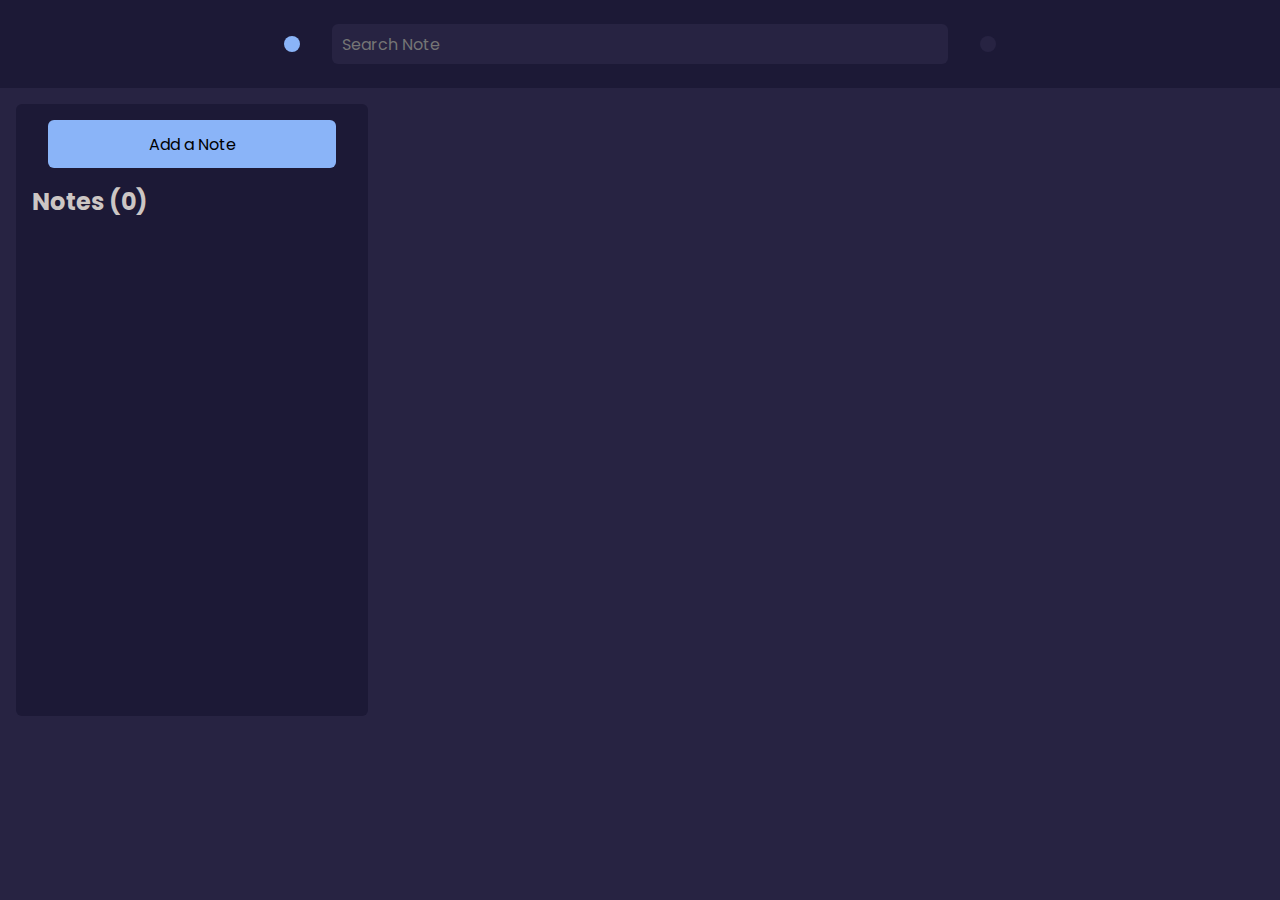
<file: index.html>
<!DOCTYPE html>
 <html lang="en">
 <head>
    <meta charset="UTF-8">
    <meta name="viewport" content="width=device-width, initial-scale=1.0">
    <title>Notes</title>
    <link rel="stylesheet" href="https://cdnjs.cloudflare.com/ajax/libs/font-awesome/6.4.2/css/all.min.css" integrity="sha512-z3gLpd7yknf1YoNbCzqRKc4qyor8gaKU1qmn+CShxbuBusANI9QpRohGBreCFkKxLhei6S9CQXFEbbKuqLg0DA==" crossorigin="anonymous" referrerpolicy="no-referrer" />
    <link rel="stylesheet" href="styles.css">
    <script src="script.js" defer></script>
 </head>
 <body>
    <nav>
         <i class="fa-solid fa-note-sticky"></i>
        <input type="text" placeholder="Search Note" class="search-input">
        <i class="fa-solid fa-moon"></i>
    </nav>

    <section class="notes-section">
      <i class="fa-solid fa-plus reposnsive-add-new-note-btn"></i>
      <aside>
         <div class="create-new-note">
            <i class="fa-solid fa-xmark responsive-close-add-note-btn"></i>
            <button class="open-new-note-modal">Add a Note</button>
            <h2>Notes (<span class="notes-counter">0</span>)</h2>

            <div class="notes-thumbnail-container">
            </div>
         </div>
      </aside>

      <main class="notes-container">
      </main>
    </section> 

    <div class="background-overlay"></div>

    <div class="create-new-note-modal">
      <i class="fa-solid fa-xmark close-modal-btn"></i>
      <br>
      <input type="text" placeholder="Title" required  class="note-title">
      <br>
      <textarea class="note-cont" placeholder="Start Tying"></textarea>
      <br>
      <button class="save-note-btn">Create Note</button>
    </div>

    <div class="edit-note-modal">
      <i class="fa-solid fa-xmark close-edit-modal-btn"></i>
      <br>
      <input type="text" placeholder="Title" class="edit-note-title">
      <br>
      <textarea class="edit-note-cont" placeholder="Start Tying"></textarea>
      <br>
      <button class="save-edits-btn">Save Changes</button>
    </div>
 </body>
 </html>
</file>
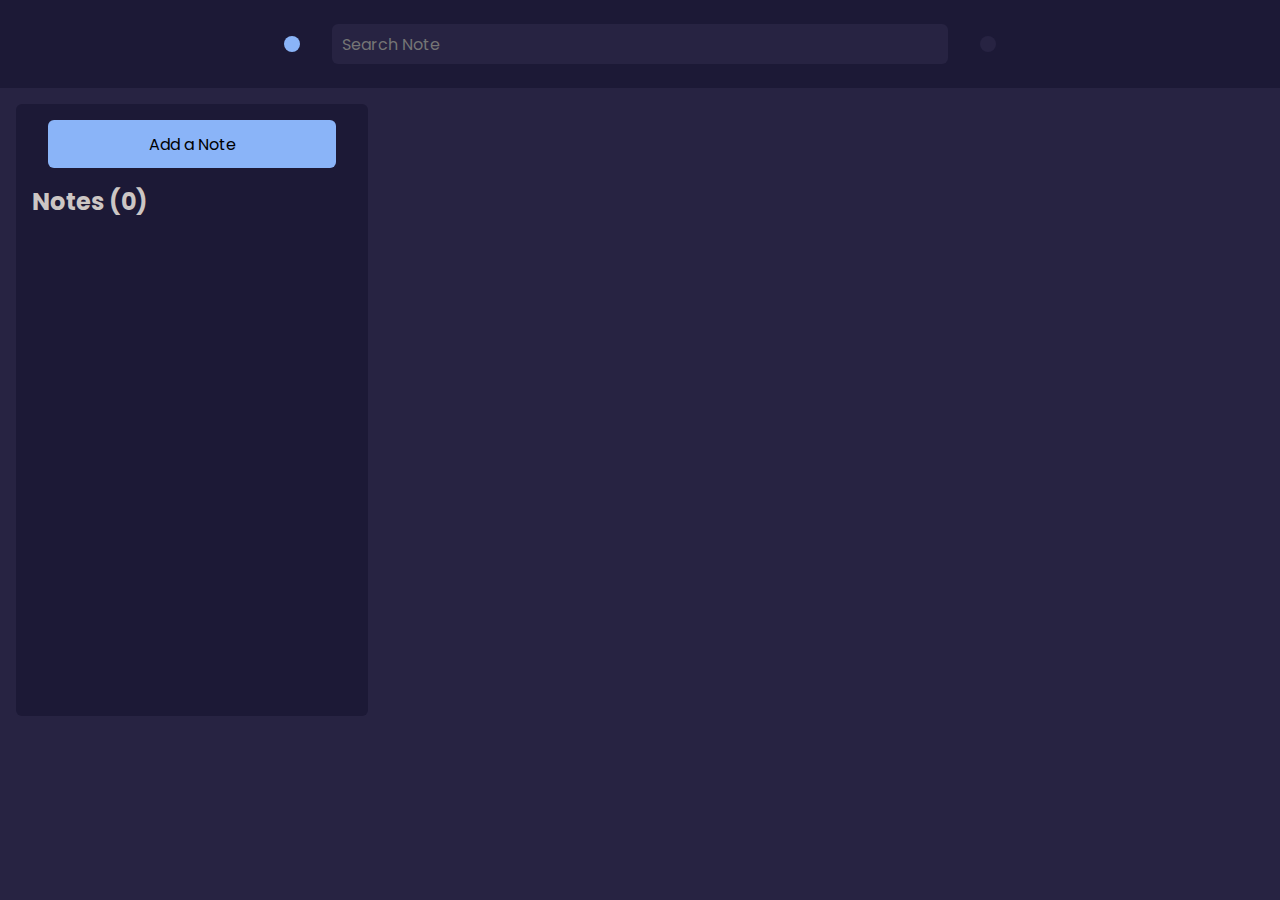
<file: note-app/index.html>
<!DOCTYPE html>
 <html lang="en">
 <head>
    <meta charset="UTF-8">
    <meta name="viewport" content="width=device-width, initial-scale=1.0">
    <title>Notes</title>
    <link rel="stylesheet" href="https://cdnjs.cloudflare.com/ajax/libs/font-awesome/6.4.2/css/all.min.css" integrity="sha512-z3gLpd7yknf1YoNbCzqRKc4qyor8gaKU1qmn+CShxbuBusANI9QpRohGBreCFkKxLhei6S9CQXFEbbKuqLg0DA==" crossorigin="anonymous" referrerpolicy="no-referrer" />
    <link rel="stylesheet" href="styles.css">
    <script src="script.js" defer></script>
 </head>
 <body>
    <nav>
         <i class="fa-solid fa-note-sticky"></i>
        <input type="text" placeholder="Search Note" class="search-input">
        <i class="fa-solid fa-moon"></i>
    </nav>

    <section class="notes-section">
      <i class="fa-solid fa-plus reposnsive-add-new-note-btn"></i>
      <aside>
         <div class="create-new-note">
            <i class="fa-solid fa-xmark responsive-close-add-note-btn"></i>
            <button class="open-new-note-modal">Add a Note</button>
            <h2>Notes (<span class="notes-counter">0</span>)</h2>

            <div class="notes-thumbnail-container">
            </div>
         </div>
      </aside>

      <main class="notes-container">
      </main>
    </section> 

    <div class="background-overlay"></div>

    <div class="create-new-note-modal">
      <i class="fa-solid fa-xmark close-modal-btn"></i>
      <br>
      <input type="text" placeholder="Title" required  class="note-title">
      <br>
      <textarea class="note-cont" placeholder="Start Tying"></textarea>
      <br>
      <button class="save-note-btn">Create Note</button>
    </div>

    <div class="edit-note-modal">
      <i class="fa-solid fa-xmark close-edit-modal-btn"></i>
      <br>
      <input type="text" placeholder="Title" class="edit-note-title">
      <br>
      <textarea class="edit-note-cont" placeholder="Start Tying"></textarea>
      <br>
      <button class="save-edits-btn">Save Changes</button>
    </div>
 </body>
 </html>
</file>
<file: styles.css>
@import url('https://fonts.googleapis.com/css2?family=Poppins:ital,wght@0,100;0,200;0,300;0,400;0,500;0,600;0,700;0,800;0,900;1,100;1,200;1,300;1,400;1,500;1,600;1,700;1,800;1,900&display=swap');

*{
    padding:0;
    margin:0;
    box-sizing: border-box;
} 
body{
    background-color: #272342;
    position: relative;
    font-family: 'Poppins';
}
::-webkit-scrollbar {
    width: 1px; /* Width of the scrollbar */
}

/* NAVBAR */
nav{
    background-color: #1C1936;
    padding: 1.5rem;
    display: flex;
    justify-content: center;
    align-items: center;
}
nav i.fa-note-sticky{
    color:#1C1936 ;
    font-size: 1.5rem;
    background-color: #8AB4F8;
    padding: .5rem;
    border-radius: 50%;
}
nav i.fa-moon{
    color: #CCC6C4 ;
    background-color: #272342;
    font-size: 1.5rem;
    padding: .5rem;
    border-radius: 50%;
}
nav i.fa-plus{
    display: none;
}
nav input[type="text"]{
    padding-left: 10px;
    font-size: 1rem;
    color: #CCC6C4;
    height: 2.5rem;
    width: 50%;
    margin: 0rem 2rem;
    border: none;
    background-color: #272342;
    border-radius: 6px;
}
nav input[type="text"]:focus{
    border-style: none;
    outline: none;
 }

/* NOTES SECTION */
section.notes-section{
    display: flex;
    justify-content: space-between;
    align-items: center;
    position: relative;
}
section.notes-section i.fa-plus{
    color:#1C1936 ;
    font-size: 1.5rem;
    background-color: #8AB4F8;
    padding: .5rem;
    border-radius: 50%;
    position: absolute;
    padding: 10px;
    top: 10px;
    right: 10px;
    display: none;
}

/* MAIN */
section.notes-section main.notes-container{
    width: 70%;
    height: 85vh;
    padding: 1rem;
    display: flex;
    justify-content: center;
    flex-wrap: wrap;
    overflow-y: scroll;
}

/* INDIVIDUAL NOTE */
section.notes-section main.notes-container .individual-note{
    border-radius: 6px;
    background-color: #1C1936;
    display: inline;
    height  : max-content;
    min-width: 200px;
    width: max-content;
    /* overflow-y: visible; */
    margin: 1rem;
    color: #CCC6C4;
    padding: 1rem;
    transition: .3s;
}
section.notes-section main.notes-container .individual-note h1{
    text-align: right;
    margin-bottom: .5rem;
}
section.notes-section main.notes-container .individual-note p{
    font-size: 1.1rem;
}
section.notes-section main.notes-container .individual-note .individual-notes-icons{
    margin-top: 1rem;
    text-align: center;
}
section.notes-section main.notes-container .individual-note .individual-notes-icons i{
    padding: 10px;
}

/* ASIDE */
section.notes-section aside{
    flex-grow: 1;
    text-align: center;
    height: 85vh;
}
section.notes-section aside .create-new-note{
    border-radius: 6px;
    margin: 1rem;
    padding: 1rem;
    height: 80%;
    background-color: #1C1936;
}
section.notes-section aside i.responsive-close-add-note-btn{
    font-size: 1.5rem;
    display: block;
    text-align: right;
    color: #CCC6C4;
    display: none;
    padding: 15px;
}
section.notes-section aside .create-new-note button{
    background-color: #8AB4F8;
    font-size: 1rem;
    border: none;
    border-radius: 6px;
    height: 3rem;
    width: 90%;
    margin-bottom: 1rem;
}
section.notes-section aside .create-new-note h2{
    text-align: left;
    color: #CCC6C4;
}
section.notes-section aside .create-new-note .notes-thumbnail-container{
    text-align: left;
    margin-top: 1rem;
    color: #CCC6C4;
}
section.notes-section aside .create-new-note .notes-thumbnail-container .notes-thumbnail h3{
    padding: 5px;
    border-radius: 0px 25px 25px 0px;
    margin-bottom: 5px;
    transition: .3s;
}
section.notes-section aside .create-new-note .notes-thumbnail-container .notes-thumbnail h3:hover{
    background-color: #272342;
}

/* CREATE NOTE MODAL */
input, textarea, button{
    font-family: 'Poppins';
}
.create-new-note-modal{
    display: none;
    border-radius: 6px;
    position: absolute;
    top: 50%;
    left: 50%;
    transform: translate(-50%, -50%);
    padding: 2rem;
    height:max-content;
    width: 80%;
    background-color:#1C1936;
    z-index: 91;
}
.create-new-note-modal i.fa-xmark{
    font-size: 1.5rem;
    display: block;
    text-align: right;
    color: #CCC6C4;
}
.create-new-note-modal input[type="text"]{
    padding-left: 10px;
    margin-bottom: 3rem;
    font-size: 1rem;
    color: #CCC6C4;
    height: 3rem;
    border: none;
    background-color: #272342;
    border-radius: 6px;
    width: 100%;
}
.create-new-note-modal input[type="text"]:focus{
   border-style: dotted;
   outline: none;
}
.create-new-note-modal textarea.note-cont{
    margin-bottom: 3rem;
    padding: 10px;
    font-size: 1rem;
    color: #CCC6C4;
    height: 3rem;
    border: none;
    background-color: #272342;
    border-radius: 6px;
    width: 100%;
    height: 10rem;
    resize: vertical;
}
.create-new-note-modal textarea.note-cont:focus{
    border-style: dotted;
    outline: none;
}
.create-new-note-modal button.save-note-btn{
    background-color: #8AB4F8;
    font-size: 1rem;
    border: none;
    border-radius: 6px;
    height: 3rem;
    width: 100%;
}

/* EDIT NOTE MODAL */
.edit-note-modal{
    display: none;
    border-radius: 6px;
    position: absolute;
    top: 50%;
    left: 50%;
    transform: translate(-50%, -50%);
    padding: 2rem;
    height:max-content;
    width: 80%;
    background-color:#1C1936;
    z-index: 91;
}
.edit-note-modal i.fa-xmark{
    font-size: 1.5rem;
    display: block;
    text-align: right;
    color: #CCC6C4;
}
.edit-note-modal input[type="text"]{
    padding-left: 10px;
    margin-bottom: 3rem;
    font-size: 1rem;
    color: #CCC6C4;
    height: 3rem;
    border: none;
    background-color: #272342;
    border-radius: 6px;
    width: 100%;
}
.edit-note-modal input[type="text"]:focus{
   border-style: dotted;
   outline: none;
}
.edit-note-modal textarea.edit-note-cont{
    margin-bottom: 3rem;
    padding: 10px;
    font-size: 1rem;
    color: #CCC6C4;
    height: 3rem;
    border: none;
    background-color: #272342;
    border-radius: 6px;
    width: 100%;
    height: 10rem;
    resize: vertical;
}
.edit-note-modal textarea.edit-note-cont:focus{
    border-style: dotted;
    outline: none;
}
.edit-note-modal button.save-edits-btn{
    background-color: #8AB4F8;
    font-size: 1rem;
    border: none;
    border-radius: 6px;
    height: 3rem;
    width: 100%;
}

/* BAKCGROUND OVERLAY */
.background-overlay{
    display: none;
    position: fixed;
    top: 0;
    left: 0;
    width: 100%;
    height: 100%;
    background-color: rgba(0, 0, 0, 0.651);
    z-index: 90;
}

/* MEDIA QUERIES */
/* For Extra Small Devices (phones) */
@media (max-width: 576px) {
    nav i.fa-note-sticky{
        font-size: 1.2rem;
    }
    nav i.fa-moon{
        color: #CCC6C4 ;
        font-size: 1.2rem;
    }
    section.notes-section{
        position: relative;
    }
    section.notes-section aside{
        background-color: rgba(255, 166, 0, 0);
        position: absolute;
        top: 0;
        left: 0;
        width: 100%;
        display: none;
    }
    section.notes-section main.notes-container{
        width: 100%;
    }
    section.notes-section main.notes-container .individual-note{
        width: 100%;
    }
    section.notes-section i.fa-plus{
        display: block;
    }
    section.notes-section aside i.responsive-close-add-note-btn{
        display: block;
    }
  }
  
  /* For Small Devices (tablets) */
  @media (min-width: 577px) and (max-width: 768px) {
    nav i.fa-note-sticky{
        font-size: 1.2rem;
    }
    nav i.fa-moon{
        color: #CCC6C4 ;
        font-size: 1.2rem;
    }
    section.notes-section{
        position: relative;
    }
    section.notes-section aside{
        background-color: rgba(255, 166, 0, 0);
        position: absolute;
        top: 0;
        left: 0;
        width: 100%;
        display: none;
    }
    section.notes-section main.notes-container{
        width: 100%;
    }
    section.notes-section main.notes-container .individual-note{
        width: 100%;
    }
    section.notes-section i.fa-plus{
        display: block;
    }
    section.notes-section aside i.responsive-close-add-note-btn{
        display: block;
    }
  }
  
  /* For Medium Devices (small laptops, large tablets) */
  @media (min-width: 769px) and (max-width: 992px) {
    section.notes-section{
        position: relative;
    }
    section.notes-section aside{
        background-color: rgba(255, 166, 0, 0);
        position: absolute;
        top: 0;
        left: 0;
        width: 100%;
        display: none;
    }
    section.notes-section main.notes-container{
        width: 100%;
    }
    section.notes-section main.notes-container .individual-note{
        width: 100%;
    }
    section.notes-section i.fa-plus{
        display: block;
    }
    section.notes-section aside i.responsive-close-add-note-btn{
        display: block;
    }
  }
</file>
<file: note-app/styles.css>
@import url('https://fonts.googleapis.com/css2?family=Poppins:ital,wght@0,100;0,200;0,300;0,400;0,500;0,600;0,700;0,800;0,900;1,100;1,200;1,300;1,400;1,500;1,600;1,700;1,800;1,900&display=swap');

*{
    padding:0;
    margin:0;
    box-sizing: border-box;
} 
body{
    background-color: #272342;
    position: relative;
    font-family: 'Poppins';
}
::-webkit-scrollbar {
    width: 1px; /* Width of the scrollbar */
}

/* NAVBAR */
nav{
    background-color: #1C1936;
    padding: 1.5rem;
    display: flex;
    justify-content: center;
    align-items: center;
}
nav i.fa-note-sticky{
    color:#1C1936 ;
    font-size: 1.5rem;
    background-color: #8AB4F8;
    padding: .5rem;
    border-radius: 50%;
}
nav i.fa-moon{
    color: #CCC6C4 ;
    background-color: #272342;
    font-size: 1.5rem;
    padding: .5rem;
    border-radius: 50%;
}
nav i.fa-plus{
    display: none;
}
nav input[type="text"]{
    padding-left: 10px;
    font-size: 1rem;
    color: #CCC6C4;
    height: 2.5rem;
    width: 50%;
    margin: 0rem 2rem;
    border: none;
    background-color: #272342;
    border-radius: 6px;
}
nav input[type="text"]:focus{
    border-style: none;
    outline: none;
 }

/* NOTES SECTION */
section.notes-section{
    display: flex;
    justify-content: space-between;
    align-items: center;
    position: relative;
}
section.notes-section i.fa-plus{
    color:#1C1936 ;
    font-size: 1.5rem;
    background-color: #8AB4F8;
    padding: .5rem;
    border-radius: 50%;
    position: absolute;
    padding: 10px;
    top: 10px;
    right: 10px;
    display: none;
}

/* MAIN */
section.notes-section main.notes-container{
    width: 70%;
    height: 85vh;
    padding: 1rem;
    display: flex;
    justify-content: center;
    flex-wrap: wrap;
    overflow-y: scroll;
}

/* INDIVIDUAL NOTE */
section.notes-section main.notes-container .individual-note{
    border-radius: 6px;
    background-color: #1C1936;
    display: inline;
    height  : max-content;
    min-width: 200px;
    width: max-content;
    /* overflow-y: visible; */
    margin: 1rem;
    color: #CCC6C4;
    padding: 1rem;
    transition: .3s;
}
section.notes-section main.notes-container .individual-note h1{
    text-align: right;
    margin-bottom: .5rem;
}
section.notes-section main.notes-container .individual-note p{
    font-size: 1.1rem;
}
section.notes-section main.notes-container .individual-note .individual-notes-icons{
    margin-top: 1rem;
    text-align: center;
}
section.notes-section main.notes-container .individual-note .individual-notes-icons i{
    padding: 10px;
}

/* ASIDE */
section.notes-section aside{
    flex-grow: 1;
    text-align: center;
    height: 85vh;
}
section.notes-section aside .create-new-note{
    border-radius: 6px;
    margin: 1rem;
    padding: 1rem;
    height: 80%;
    background-color: #1C1936;
}
section.notes-section aside i.responsive-close-add-note-btn{
    font-size: 1.5rem;
    display: block;
    text-align: right;
    color: #CCC6C4;
    display: none;
    padding: 15px;
}
section.notes-section aside .create-new-note button{
    background-color: #8AB4F8;
    font-size: 1rem;
    border: none;
    border-radius: 6px;
    height: 3rem;
    width: 90%;
    margin-bottom: 1rem;
}
section.notes-section aside .create-new-note h2{
    text-align: left;
    color: #CCC6C4;
}
section.notes-section aside .create-new-note .notes-thumbnail-container{
    text-align: left;
    margin-top: 1rem;
    color: #CCC6C4;
}
section.notes-section aside .create-new-note .notes-thumbnail-container .notes-thumbnail h3{
    padding: 5px;
    border-radius: 0px 25px 25px 0px;
    margin-bottom: 5px;
    transition: .3s;
}
section.notes-section aside .create-new-note .notes-thumbnail-container .notes-thumbnail h3:hover{
    background-color: #272342;
}

/* CREATE NOTE MODAL */
input, textarea, button{
    font-family: 'Poppins';
}
.create-new-note-modal{
    display: none;
    border-radius: 6px;
    position: absolute;
    top: 50%;
    left: 50%;
    transform: translate(-50%, -50%);
    padding: 2rem;
    height:max-content;
    width: 80%;
    background-color:#1C1936;
    z-index: 91;
}
.create-new-note-modal i.fa-xmark{
    font-size: 1.5rem;
    display: block;
    text-align: right;
    color: #CCC6C4;
}
.create-new-note-modal input[type="text"]{
    padding-left: 10px;
    margin-bottom: 3rem;
    font-size: 1rem;
    color: #CCC6C4;
    height: 3rem;
    border: none;
    background-color: #272342;
    border-radius: 6px;
    width: 100%;
}
.create-new-note-modal input[type="text"]:focus{
   border-style: dotted;
   outline: none;
}
.create-new-note-modal textarea.note-cont{
    margin-bottom: 3rem;
    padding: 10px;
    font-size: 1rem;
    color: #CCC6C4;
    height: 3rem;
    border: none;
    background-color: #272342;
    border-radius: 6px;
    width: 100%;
    height: 10rem;
    resize: vertical;
}
.create-new-note-modal textarea.note-cont:focus{
    border-style: dotted;
    outline: none;
}
.create-new-note-modal button.save-note-btn{
    background-color: #8AB4F8;
    font-size: 1rem;
    border: none;
    border-radius: 6px;
    height: 3rem;
    width: 100%;
}

/* EDIT NOTE MODAL */
.edit-note-modal{
    display: none;
    border-radius: 6px;
    position: absolute;
    top: 50%;
    left: 50%;
    transform: translate(-50%, -50%);
    padding: 2rem;
    height:max-content;
    width: 80%;
    background-color:#1C1936;
    z-index: 91;
}
.edit-note-modal i.fa-xmark{
    font-size: 1.5rem;
    display: block;
    text-align: right;
    color: #CCC6C4;
}
.edit-note-modal input[type="text"]{
    padding-left: 10px;
    margin-bottom: 3rem;
    font-size: 1rem;
    color: #CCC6C4;
    height: 3rem;
    border: none;
    background-color: #272342;
    border-radius: 6px;
    width: 100%;
}
.edit-note-modal input[type="text"]:focus{
   border-style: dotted;
   outline: none;
}
.edit-note-modal textarea.edit-note-cont{
    margin-bottom: 3rem;
    padding: 10px;
    font-size: 1rem;
    color: #CCC6C4;
    height: 3rem;
    border: none;
    background-color: #272342;
    border-radius: 6px;
    width: 100%;
    height: 10rem;
    resize: vertical;
}
.edit-note-modal textarea.edit-note-cont:focus{
    border-style: dotted;
    outline: none;
}
.edit-note-modal button.save-edits-btn{
    background-color: #8AB4F8;
    font-size: 1rem;
    border: none;
    border-radius: 6px;
    height: 3rem;
    width: 100%;
}

/* BAKCGROUND OVERLAY */
.background-overlay{
    display: none;
    position: fixed;
    top: 0;
    left: 0;
    width: 100%;
    height: 100%;
    background-color: rgba(0, 0, 0, 0.651);
    z-index: 90;
}

/* MEDIA QUERIES */
/* For Extra Small Devices (phones) */
@media (max-width: 576px) {
    nav i.fa-note-sticky{
        font-size: 1.2rem;
    }
    nav i.fa-moon{
        color: #CCC6C4 ;
        font-size: 1.2rem;
    }
    section.notes-section{
        position: relative;
    }
    section.notes-section aside{
        background-color: rgba(255, 166, 0, 0);
        position: absolute;
        top: 0;
        left: 0;
        width: 100%;
        display: none;
    }
    section.notes-section main.notes-container{
        width: 100%;
    }
    section.notes-section main.notes-container .individual-note{
        width: 100%;
    }
    section.notes-section i.fa-plus{
        display: block;
    }
    section.notes-section aside i.responsive-close-add-note-btn{
        display: block;
    }
  }
  
  /* For Small Devices (tablets) */
  @media (min-width: 577px) and (max-width: 768px) {
    nav i.fa-note-sticky{
        font-size: 1.2rem;
    }
    nav i.fa-moon{
        color: #CCC6C4 ;
        font-size: 1.2rem;
    }
    section.notes-section{
        position: relative;
    }
    section.notes-section aside{
        background-color: rgba(255, 166, 0, 0);
        position: absolute;
        top: 0;
        left: 0;
        width: 100%;
        display: none;
    }
    section.notes-section main.notes-container{
        width: 100%;
    }
    section.notes-section main.notes-container .individual-note{
        width: 100%;
    }
    section.notes-section i.fa-plus{
        display: block;
    }
    section.notes-section aside i.responsive-close-add-note-btn{
        display: block;
    }
  }
  
  /* For Medium Devices (small laptops, large tablets) */
  @media (min-width: 769px) and (max-width: 992px) {
    section.notes-section{
        position: relative;
    }
    section.notes-section aside{
        background-color: rgba(255, 166, 0, 0);
        position: absolute;
        top: 0;
        left: 0;
        width: 100%;
        display: none;
    }
    section.notes-section main.notes-container{
        width: 100%;
    }
    section.notes-section main.notes-container .individual-note{
        width: 100%;
    }
    section.notes-section i.fa-plus{
        display: block;
    }
    section.notes-section aside i.responsive-close-add-note-btn{
        display: block;
    }
  }
</file>
